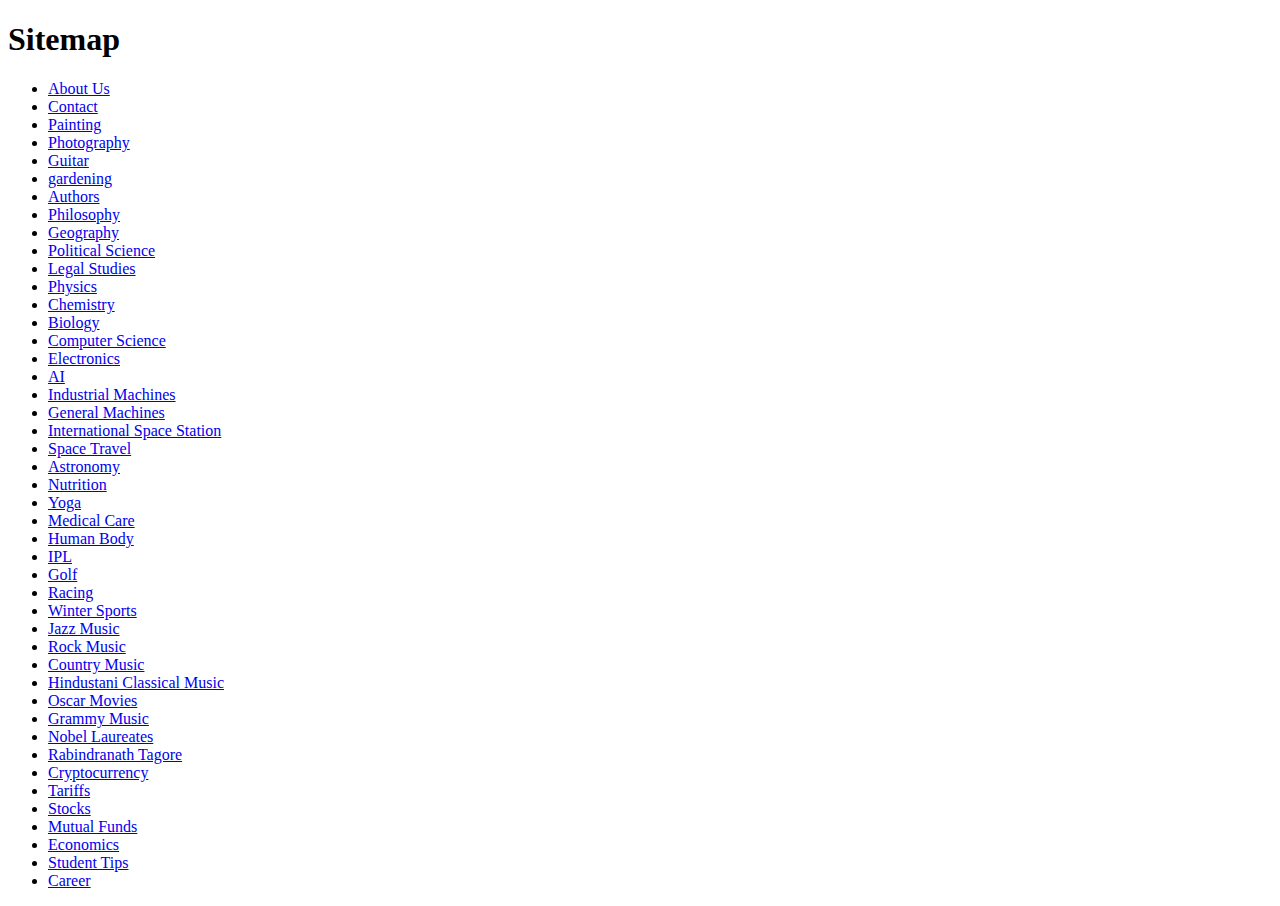
<file: templates/home/sitemap.html>
<!-- sitemap.html -->
<!DOCTYPE html>
<html lang="en">
<head>
  <meta charset="UTF-8">
  <title>Website Sitemap</title>
</head>
<body>
  <h1>Sitemap</h1>
  <ul>
    <li><a href="https://kupmanduk.co.in/home/about">About Us</a></li>
    <li><a href="https://kupmanduk.co.in/home/contact">Contact</a></li>

    <li><a href="https://kupmanduk.co.in/painting_km/">Painting</a></li>
    <li><a href="https://kupmanduk.co.in/photography_km">Photography</a></li>
    <li><a href="https://kupmanduk.co.in/guitar_km">Guitar</a></li>
    <li><a href="https://kupmanduk.co.in/gardening_km">gardening</a></li>
    <li><a href="https://kupmanduk.co.in/authors_km">Authors</a></li>

    <li><a href="https://kupmanduk.co.in/philosophy_km">Philosophy</a></li>
    <li><a href="https://kupmanduk.co.in/geography_km">Geography</a></li>
    <li><a href="https://kupmanduk.co.in/political_science_km">Political Science</a></li>
    <li><a href="https://kupmanduk.co.in/legal_studies_km">Legal Studies</a></li>

    <li><a href="https://kupmanduk.co.in/physics_km/">Physics</a></li>
    <li><a href="https://kupmanduk.co.in/chemistry_km">Chemistry</a></li>
    <li><a href="https://kupmanduk.co.in/biology_km">Biology</a></li>
    <li><a href="https://kupmanduk.co.in/computer_science_km">Computer Science</a></li>
    <li><a href="https://kupmanduk.co.in/electronics_km">Electronics</a></li>
    <li><a href="https://kupmanduk.co.in/AI_km">AI</a></li>
    <li><a href="https://kupmanduk.co.in/industrial_machines_km">Industrial Machines</a></li>
    <li><a href="https://kupmanduk.co.in/general_machines_km">General Machines</a></li>

    <li><a href="https://kupmanduk.co.in/ISS_km">International Space Station</a></li>
    <li><a href="https://kupmanduk.co.in/space_travel_km">Space Travel</a></li>
    <li><a href="https://kupmanduk.co.in/astronomy_km">Astronomy</a></li>

    <li><a href="https://kupmanduk.co.in/nutrition_km">Nutrition</a></li>
    <li><a href="https://kupmanduk.co.in/yoga_km">Yoga</a></li>
    <li><a href="https://kupmanduk.co.in/medical_care_km">Medical Care</a></li>
    <li><a href="https://kupmanduk.co.in/internal_organ_km">Human Body</a></li>

    <li><a href="https://kupmanduk.co.in/IPL_km">IPL</a></li>
    <li><a href="https://kupmanduk.co.in/golf_km">Golf</a></li>
    <li><a href="https://kupmanduk.co.in/racing_km">Racing</a></li>
    <li><a href="https://kupmanduk.co.in/winter_sports_km">Winter Sports</a></li>

    <li><a href="https://kupmanduk.co.in/jazz_km">Jazz Music</a></li>
    <li><a href="https://kupmanduk.co.in/rock_km">Rock Music</a></li>
    <li><a href="https://kupmanduk.co.in/country_km">Country Music</a></li>
    <li><a href="https://kupmanduk.co.in/music_km">Hindustani Classical Music</a></li>

    <li><a href="https://kupmanduk.co.in/oscar_km">Oscar Movies</a></li>
    <li><a href="https://kupmanduk.co.in/grammy_km">Grammy Music</a></li>
    <li><a href="https://kupmanduk.co.in/nobel_km">Nobel Laureates</a></li>
    <li><a href="https://kupmanduk.co.in/tagore_km">Rabindranath Tagore</a></li>


    <li><a href="https://kupmanduk.co.in/crypto_km">Cryptocurrency</a></li>
    <li><a href="https://kupmanduk.co.in/tariff_km">Tariffs</a></li>
    <li><a href="https://kupmanduk.co.in/stocks_km">Stocks</a></li>
    <li><a href="https://kupmanduk.co.in/mutual_funds_km">Mutual Funds</a></li>
    <li><a href="https://kupmanduk.co.in/economics_km">Economics</a></li>

    <li><a href="https://kupmanduk.co.in/student_tips_km">Student Tips</a></li>
    <li><a href="https://kupmanduk.co.in/career_km">Career</a></li>

  </ul>
</body>
</html>
</file>
